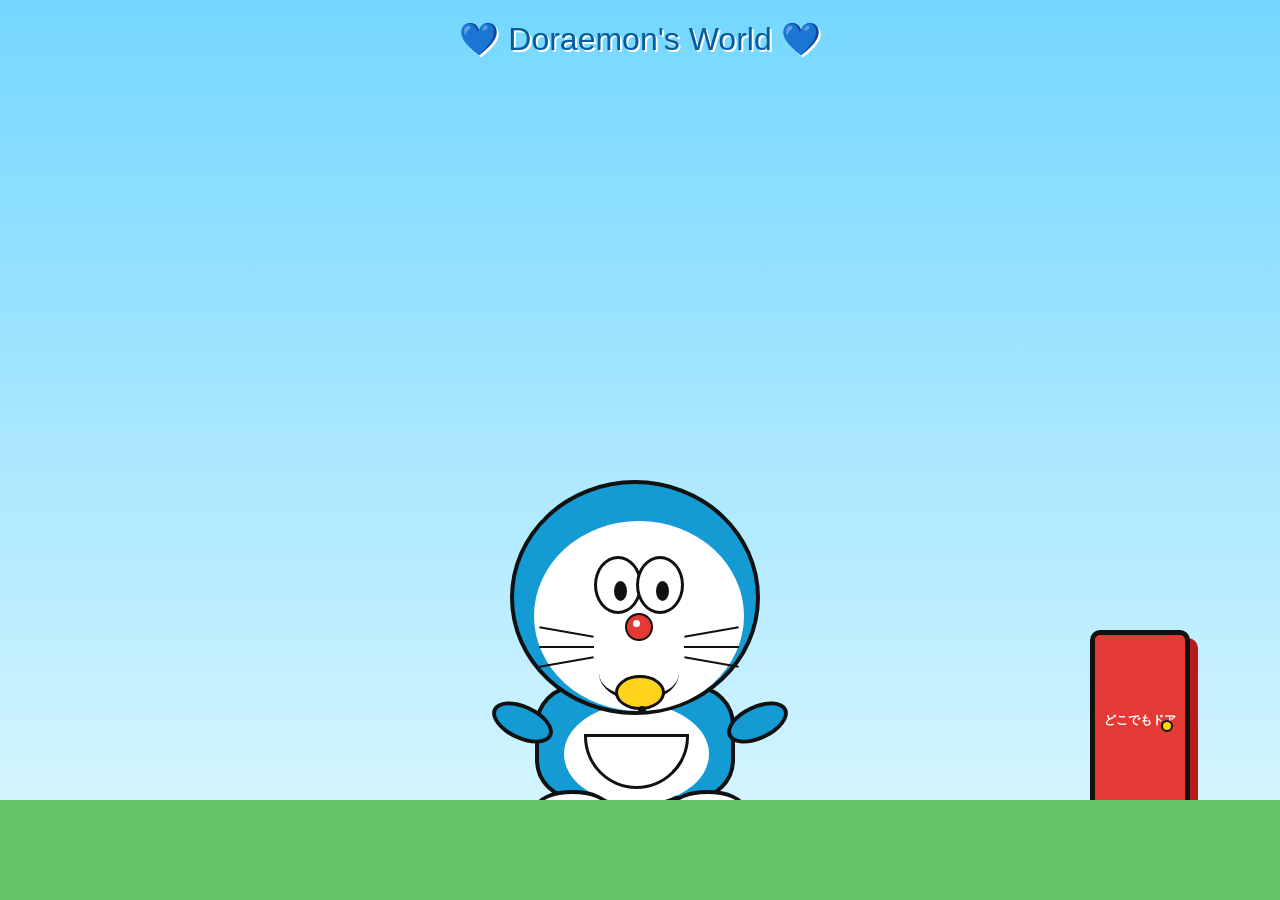
<file: doraemon.html>
<!DOCTYPE html>
<html lang="en">
<head>
<meta charset="UTF-8">
<meta name="viewport" content="width=device-width, initial-scale=1.0">
<title>Doraemon Animation 💙</title>

<style>
* {
  box-sizing: border-box;
}

body {
  margin: 0;
  min-height: 100vh;
  overflow: hidden;
  background: linear-gradient(#74d7ff, #dff8ff);
  font-family: Arial, sans-serif;
}

/* Clouds */
.cloud {
  position: absolute;
  background: white;
  width: 120px;
  height: 45px;
  border-radius: 50px;
  opacity: .8;
  animation: moveCloud 15s linear infinite;
}

.cloud::before,
.cloud::after {
  content: "";
  position: absolute;
  background: white;
  border-radius: 50%;
}

.cloud::before {
  width: 60px;
  height: 60px;
  left: 20px;
  top: -30px;
}

.cloud::after {
  width: 70px;
  height: 70px;
  right: 15px;
  top: -35px;
}

.cloud1 {
  top: 15%;
  left: -150px;
}

.cloud2 {
  top: 30%;
  left: -300px;
  animation-delay: 5s;
}

@keyframes moveCloud {
  to {
    transform: translateX(120vw);
  }
}

/* Ground */
.ground {
  position: absolute;
  bottom: 0;
  width: 100%;
  height: 100px;
  background: #65c466;
}

/* Doraemon */
.doraemon {
  position: absolute;
  left: 50%;
  bottom: 90px;
  transform: translateX(-50%);
  width: 260px;
  height: 330px;
  animation: bounce 2s infinite;
}

/* Head */
.head {
  position: absolute;
  width: 250px;
  height: 235px;
  background: #159bd3;
  border-radius: 50%;
  border: 4px solid #111;
  z-index: 2;
}

/* Face */
.face {
  position: absolute;
  left: 20px;
  bottom: 0;
  width: 210px;
  height: 190px;
  background: white;
  border-radius: 50%;
}

/* Eyes */
.eye {
  position: absolute;
  top: 35px;
  width: 48px;
  height: 58px;
  background: white;
  border: 3px solid #111;
  border-radius: 50%;
}

.eye.left {
  left: 60px;
}

.eye.right {
  right: 60px;
}

.pupil {
  position: absolute;
  width: 13px;
  height: 20px;
  background: #111;
  border-radius: 50%;
  bottom: 10px;
  left: 17px;
}

/* Nose */
.nose {
  position: absolute;
  top: 92px;
  left: 50%;
  transform: translateX(-50%);
  width: 28px;
  height: 28px;
  background: #e53935;
  border: 2px solid #111;
  border-radius: 50%;
}

/* Nose shine */
.nose::after {
  content: "";
  position: absolute;
  width: 7px;
  height: 7px;
  background: white;
  border-radius: 50%;
  top: 5px;
  left: 6px;
}

/* Mouth */
.mouth {
  position: absolute;
  top: 125px;
  left: 50%;
  width: 80px;
  height: 55px;
  transform: translateX(-50%);
  border-bottom: 4px solid #111;
  border-radius: 50%;
}

/* Whiskers */
.whisker {
  position: absolute;
  width: 55px;
  height: 2px;
  background: #111;
}

.w1 { left: 5px; top: 110px; transform: rotate(10deg); }
.w2 { left: 5px; top: 125px; }
.w3 { left: 5px; top: 140px; transform: rotate(-10deg); }

.w4 { right: 5px; top: 110px; transform: rotate(-10deg); }
.w5 { right: 5px; top: 125px; }
.w6 { right: 5px; top: 140px; transform: rotate(10deg); }

/* Body */
.body {
  position: absolute;
  top: 205px;
  left: 25px;
  width: 200px;
  height: 115px;
  background: #159bd3;
  border: 4px solid #111;
  border-radius: 40px;
}

/* White belly */
.belly {
  position: absolute;
  left: 25px;
  top: 15px;
  width: 145px;
  height: 100px;
  background: white;
  border-radius: 50%;
}

/* Pocket */
.pocket {
  position: absolute;
  left: 45px;
  top: 45px;
  width: 105px;
  height: 55px;
  background: white;
  border: 3px solid #111;
  border-radius: 0 0 60px 60px;
}

/* Bell */
.bell {
  position: absolute;
  top: 195px;
  left: 105px;
  width: 50px;
  height: 35px;
  background: #ffd21c;
  border: 3px solid #111;
  border-radius: 50%;
  z-index: 5;
}

.bell::after {
  content: "";
  position: absolute;
  bottom: -7px;
  left: 20px;
  width: 8px;
  height: 8px;
  background: #111;
  border-radius: 50%;
}

/* Arms */
.arm {
  position: absolute;
  width: 65px;
  height: 35px;
  background: #159bd3;
  border: 4px solid #111;
  border-radius: 50%;
  top: 225px;
}

.arm.left {
  left: -20px;
  transform: rotate(25deg);
}

.arm.right {
  right: -20px;
  transform: rotate(-25deg);
}

/* Feet */
.foot {
  position: absolute;
  width: 75px;
  height: 35px;
  background: white;
  border: 4px solid #111;
  border-radius: 50%;
  bottom: -15px;
}

.foot.left {
  left: 25px;
}

.foot.right {
  right: 25px;
}

/* Anywhere Door */
.door {
  position: absolute;
  right: 7%;
  bottom: 90px;
  width: 100px;
  height: 180px;
  background: #e53935;
  border: 5px solid #111;
  border-radius: 10px;
  box-shadow: 8px 8px 0 #b71c1c;
  animation: doorMove 3s infinite alternate;
}

.door::before {
  content: "どこでもドア";
  position: absolute;
  top: 45%;
  left: 5px;
  right: 5px;
  text-align: center;
  color: white;
  font-weight: bold;
  font-size: 12px;
}

.knob {
  position: absolute;
  right: 12px;
  top: 50%;
  width: 12px;
  height: 12px;
  background: gold;
  border: 2px solid #111;
  border-radius: 50%;
}

@keyframes bounce {
  50% {
    transform: translateX(-50%) translateY(-12px);
  }
}

@keyframes doorMove {
  50% {
    transform: rotate(3deg);
  }
}

/* Title */
.title {
  position: absolute;
  top: 20px;
  width: 100%;
  text-align: center;
  color: #075b9e;
  font-size: 32px;
  text-shadow: 2px 2px white;
}
</style>
</head>

<body>

<div class="title">💙 Doraemon's World 💙</div>

<div class="cloud cloud1"></div>
<div class="cloud cloud2"></div>

<!-- Doraemon -->
<div class="doraemon">

  <div class="head">

    <div class="face">

      <div class="eye left">
        <div class="pupil"></div>
      </div>

      <div class="eye right">
        <div class="pupil"></div>
      </div>

      <div class="nose"></div>

      <div class="mouth"></div>

      <div class="whisker w1"></div>
      <div class="whisker w2"></div>
      <div class="whisker w3"></div>

      <div class="whisker w4"></div>
      <div class="whisker w5"></div>
      <div class="whisker w6"></div>

    </div>

  </div>

  <div class="body">
    <div class="belly"></div>
    <div class="pocket"></div>
  </div>

  <div class="bell"></div>

  <div class="arm left"></div>
  <div class="arm right"></div>

  <div class="foot left"></div>
  <div class="foot right"></div>

</div>

<!-- Anywhere Door -->
<div class="door">
  <div class="knob"></div>
</div>

<div class="ground"></div>

</body>
</html>
</file>
